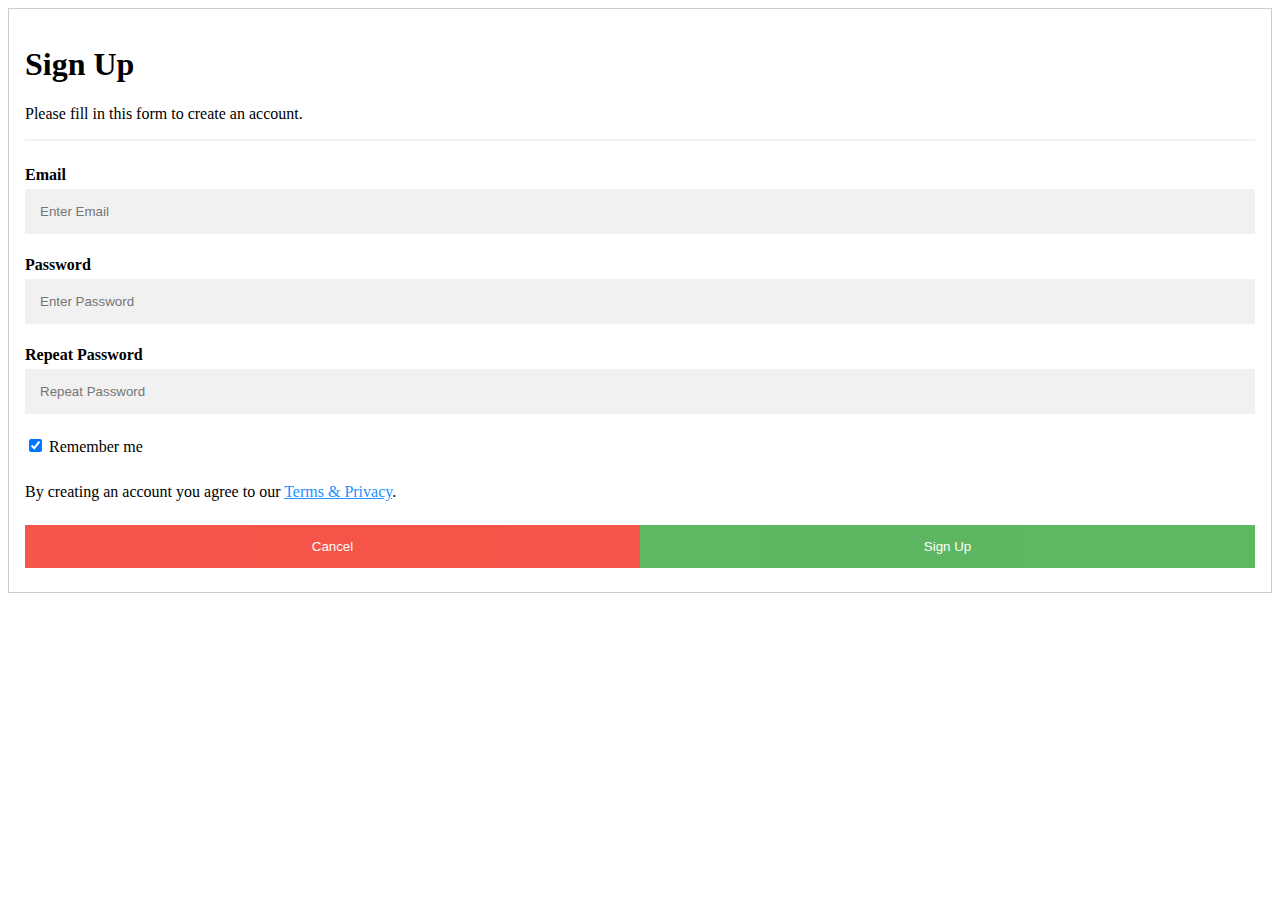
<file: signup.html>
<!DOCTYPE html>
<html>
<head>
  <title>Signup</title>
  <link rel="stylesheet" type="text/css" href="signup.css">
</head>
<body>
<form action="action_page.php" style="border:1px solid #ccc">
  <div class="container">
    <h1>Sign Up</h1>
    <p>Please fill in this form to create an account.</p>
    <hr>

    <label for="email"><b>Email</b></label>
    <input type="text" placeholder="Enter Email" name="email" required>

    <label for="psw"><b>Password</b></label>
    <input type="password" placeholder="Enter Password" name="psw" required>

    <label for="psw-repeat"><b>Repeat Password</b></label>
    <input type="password" placeholder="Repeat Password" name="psw-repeat" required>

    <label>
      <input type="checkbox" checked="checked" name="remember" style="margin-bottom:15px"> Remember me
    </label>

    <p>By creating an account you agree to our <a href="#" style="color:dodgerblue">Terms & Privacy</a>.</p>

    <div class="clearfix">
      <button type="button" class="cancelbtn">Cancel</button>
      <button type="submit" class="signupbtn">Sign Up</button>
    </div>
  </div>
</form>
</body>
</html>
</file>
<file: signup.css>
*{box-sizing: border-box}

/* Full-width input fields */
  input[type=text], input[type=password] {
  width: 100%;
  padding: 15px;
  margin: 5px 0 22px 0;
  display: inline-block;
  border: none;
  background: #f1f1f1;
}

input[type=text]:focus, input[type=password]:focus {
  background-color: #ddd;
  outline: none;
}

hr {
  border: 1px solid #f1f1f1;
  margin-bottom: 25px;
}

/* Set a style for all buttons */
button {
  background-color: #4CAF50;
  color: white;
  padding: 14px 20px;
  margin: 8px 0;
  border: none;
  cursor: pointer;
  width: 100%;
  opacity: 0.9;
}

button:hover {
  opacity:1;
}

/* Extra styles for the cancel button */
.cancelbtn {
  padding: 14px 20px;
  background-color: #f44336;
}

/* Float cancel and signup buttons and add an equal width */
.cancelbtn, .signupbtn {
  float: left;
  width: 50%;
}

/* Add padding to container elements */
.container {
  padding: 16px;
}

/* Clear floats */
.clearfix::after {
  content: "";
  clear: both;
  display: table;
}

/* Change styles for cancel button and signup button on extra small screens */
@media screen and (max-width: 300px) {
  .cancelbtn, .signupbtn {
    width: 100%;
  }
}
</file>
